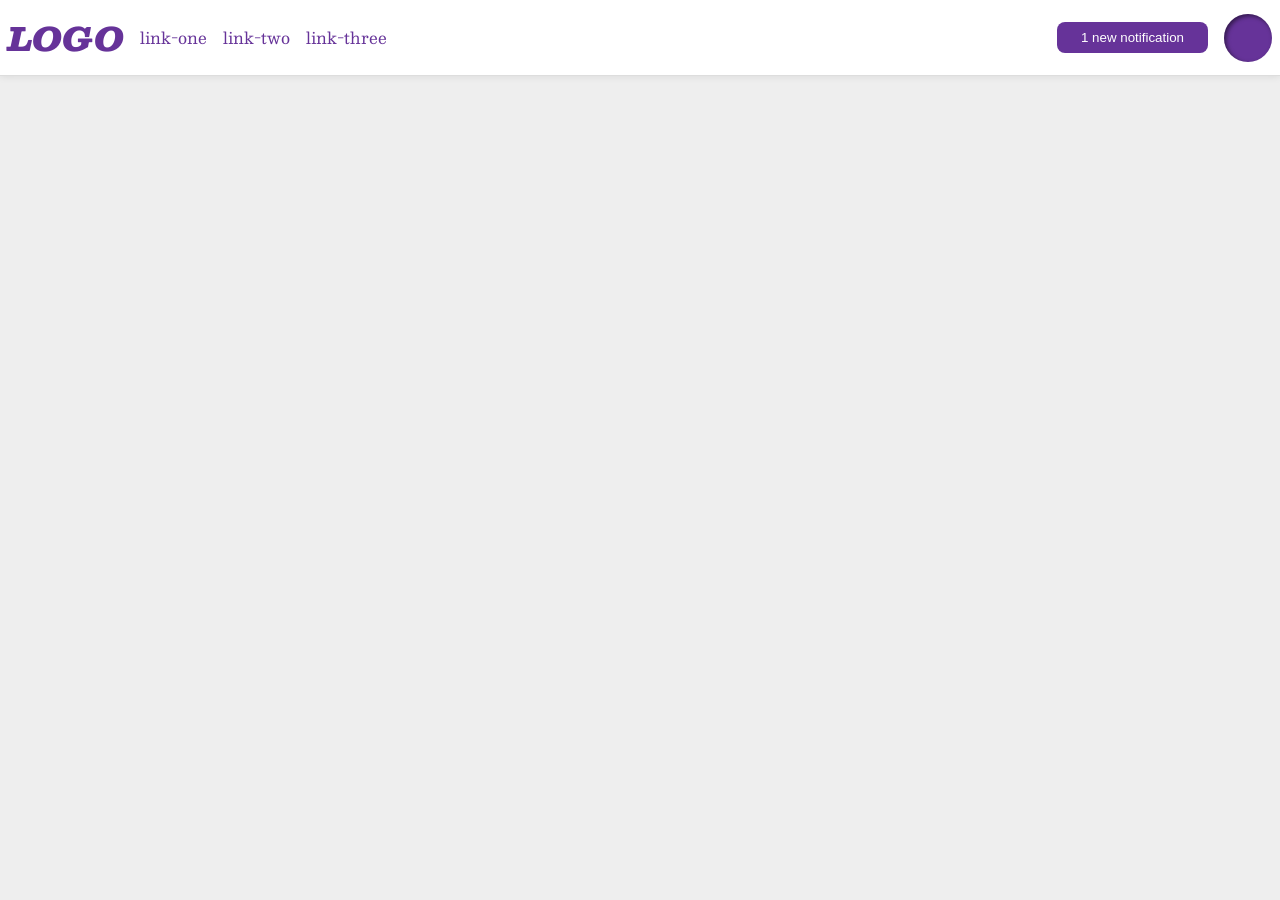
<file: foundations/flex/03-flex-header-2/index.html>
<!DOCTYPE html>
<html lang="en">
  <head>
    <meta charset="UTF-8">
    <meta http-equiv="X-UA-Compatible" content="IE=edge">
    <meta name="viewport" content="width=device-width, initial-scale=1.0">
    <title>Flex Header 2</title>
    <link rel="stylesheet" href="style.css">
  </head>
  <body>
    <div class="header">
      <div class="header-section">
        <div class="logo">
          LOGO
        </div>
        <ul class="links">
          <li><a href="https://google.com">link-one</a></li>
          <li><a href="https://google.com">link-two</a></li>
          <li><a href="https://google.com">link-three</a></li>
        </ul>
      </div>
      <div class="header-section">
        <button class="notifications">
          1 new notification
        </button>
        <div class="profile-image"></div>
      </div>
    </div>
  </body>
</html>
</file>
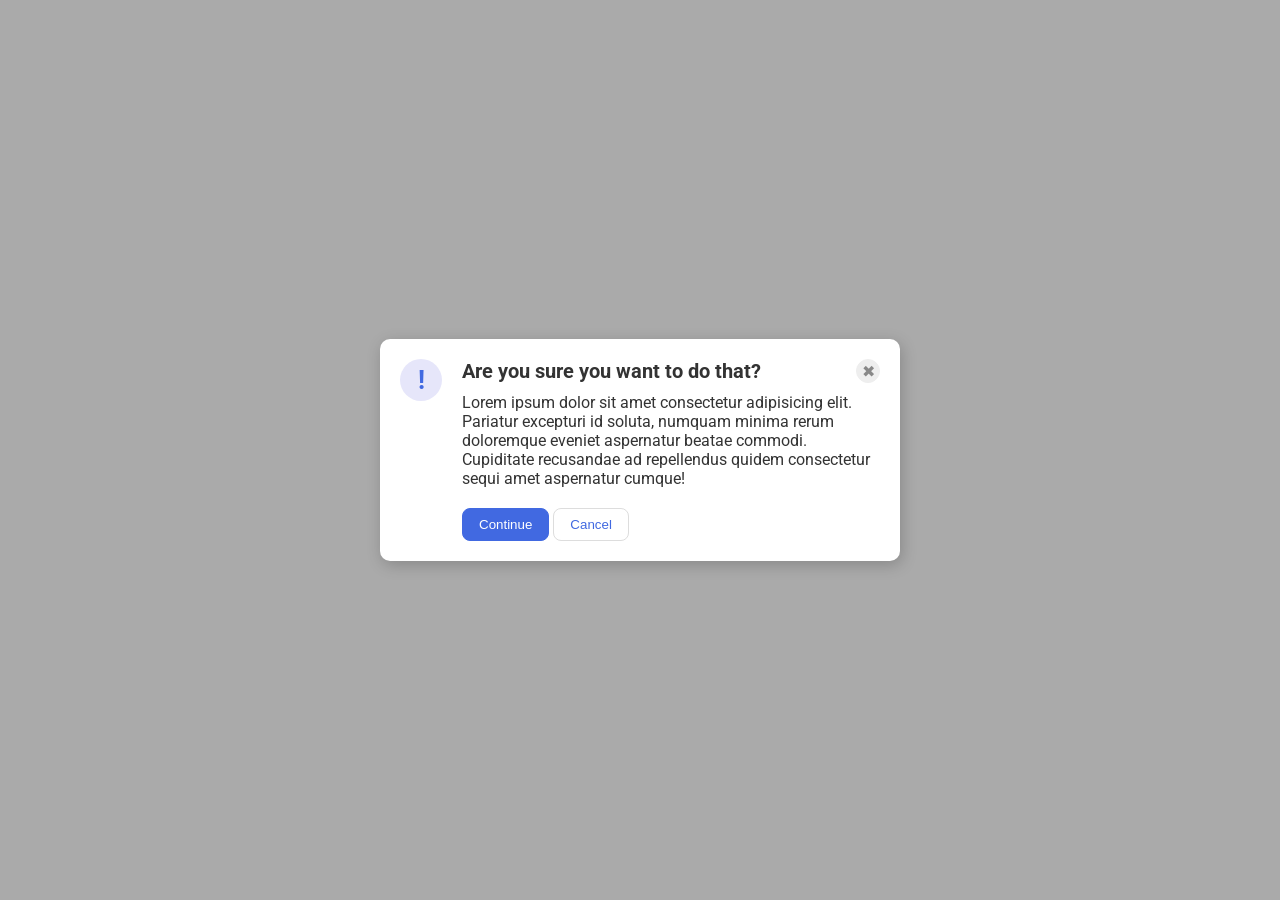
<file: foundations/flex/05-flex-modal/index.html>
<!DOCTYPE html>
<html lang="en">
  <head>
    <meta charset="UTF-8">
    <meta http-equiv="X-UA-Compatible" content="IE=edge">
    <meta name="viewport" content="width=device-width, initial-scale=1.0">
    <link rel="stylesheet" href="style.css">
    <title>Modal</title>
  </head>
  <body>
    <div class="modal">
      <div class="icon">!</div>
      <div class="container">
        <div class="header-container">
          <div class="header">Are you sure you want to do that?</div>
          <button class="close-button">✖</button>
        </div>
        <div class="text">Lorem ipsum dolor sit amet consectetur adipisicing elit. Pariatur excepturi id soluta, numquam minima rerum doloremque eveniet aspernatur beatae commodi. Cupiditate recusandae ad repellendus quidem consectetur sequi amet aspernatur cumque!</div>
        <button class="continue">Continue</button>
        <button class="cancel">Cancel</button>
      </div>
    </div>
  </body>
</html>
</file>
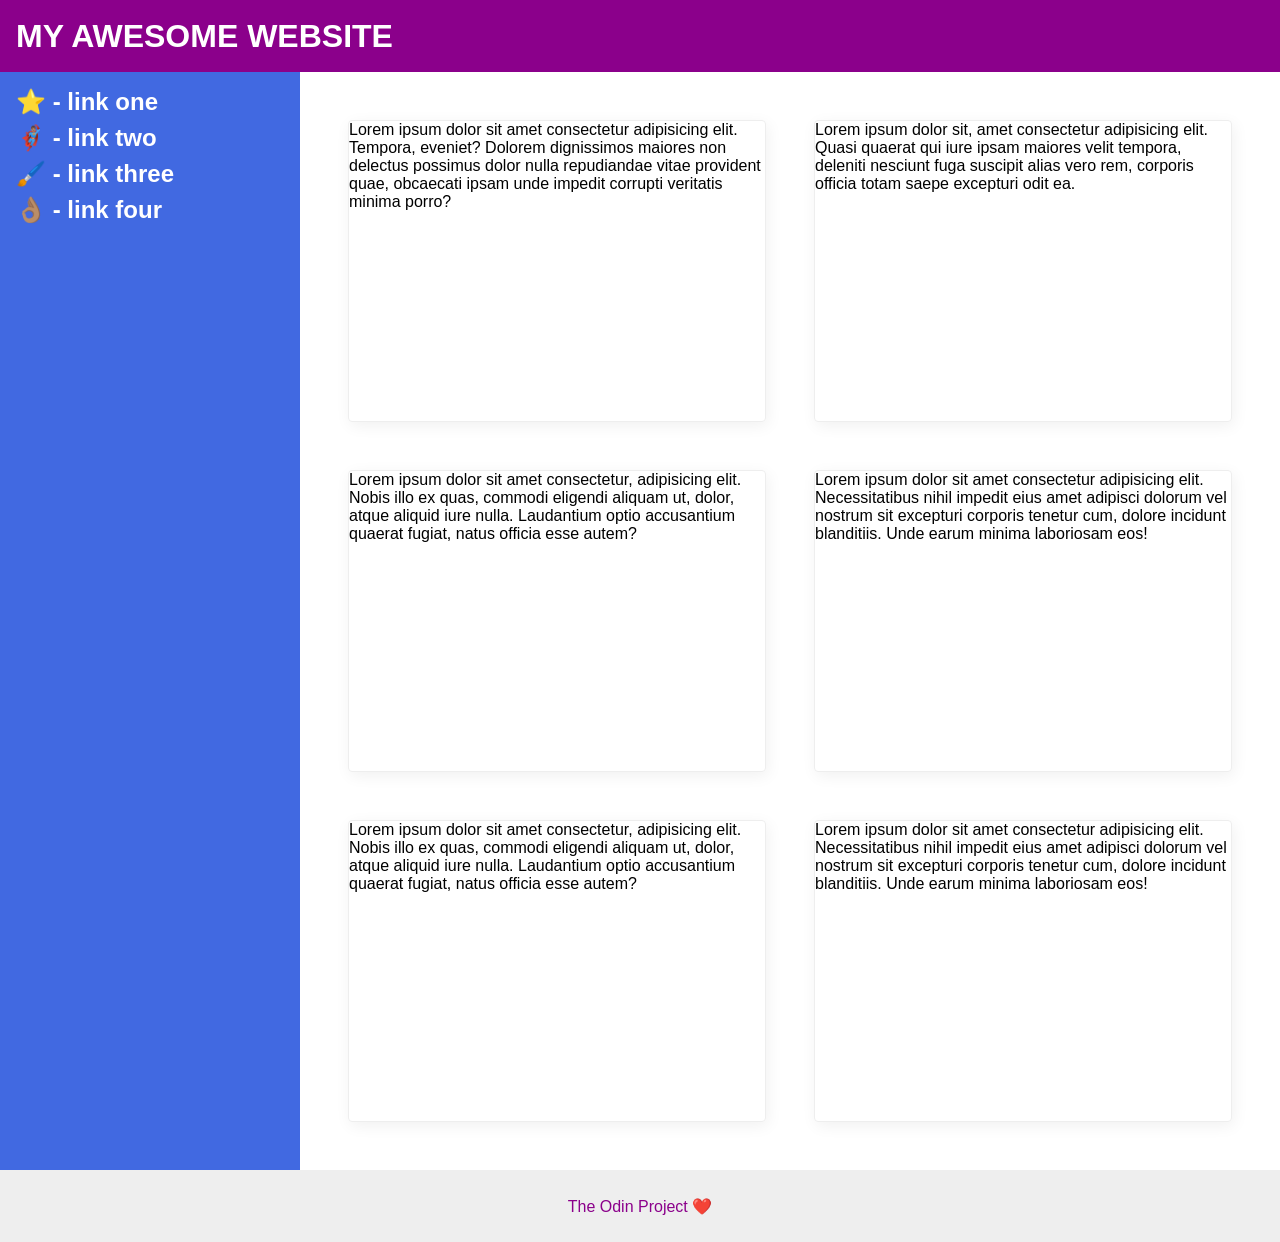
<file: foundations/flex/07-flex-layout-2/index.html>
<!DOCTYPE html>
<html lang="en">
  <head>
    <meta charset="UTF-8">
    <meta http-equiv="X-UA-Compatible" content="IE=edge">
    <meta name="viewport" content="width=device-width, initial-scale=1.0">
    <title>The Holy Grail</title>
    <link rel="stylesheet" href="style.css">
  </head>
  <body>
    <div class="header">
      MY AWESOME WEBSITE
    </div>
    
    <div class="content">
      <div class="sidebar">
        <ul>
          <li><a href="#">⭐ - link one</a></li>
          <li><a href="#">🦸🏽‍♂️ - link two</a></li>
          <li><a href="#">🖌️ - link three</a></li>
          <li><a href="#">👌🏽 - link four</a></li>
        </ul>
      </div>

      <div class="cards">
        <div class="card">Lorem ipsum dolor sit amet consectetur adipisicing elit. Tempora, eveniet? Dolorem dignissimos maiores non delectus possimus dolor nulla repudiandae vitae provident quae, obcaecati ipsam unde impedit corrupti veritatis minima porro?</div>
        <div class="card">Lorem ipsum dolor sit, amet consectetur adipisicing elit. Quasi quaerat qui iure ipsam maiores velit tempora, deleniti nesciunt fuga suscipit alias vero rem, corporis officia totam saepe excepturi odit ea.</div>
        <div class="card">Lorem ipsum dolor sit amet consectetur, adipisicing elit. Nobis illo ex quas, commodi eligendi aliquam ut, dolor, atque aliquid iure nulla. Laudantium optio accusantium quaerat fugiat, natus officia esse autem?</div>
        <div class="card">Lorem ipsum dolor sit amet consectetur adipisicing elit. Necessitatibus nihil impedit eius amet adipisci dolorum vel nostrum sit excepturi corporis tenetur cum, dolore incidunt blanditiis. Unde earum minima laboriosam eos!</div>
        <div class="card">Lorem ipsum dolor sit amet consectetur, adipisicing elit. Nobis illo ex quas, commodi eligendi aliquam ut, dolor, atque aliquid iure nulla. Laudantium optio accusantium quaerat fugiat, natus officia esse autem?</div>
        <div class="card">Lorem ipsum dolor sit amet consectetur adipisicing elit. Necessitatibus nihil impedit eius amet adipisci dolorum vel nostrum sit excepturi corporis tenetur cum, dolore incidunt blanditiis. Unde earum minima laboriosam eos!</div>
      </div>
    </div>
    
    <div class="footer">
      The Odin Project ❤️
    </div>
  </body>
</html>
</file>
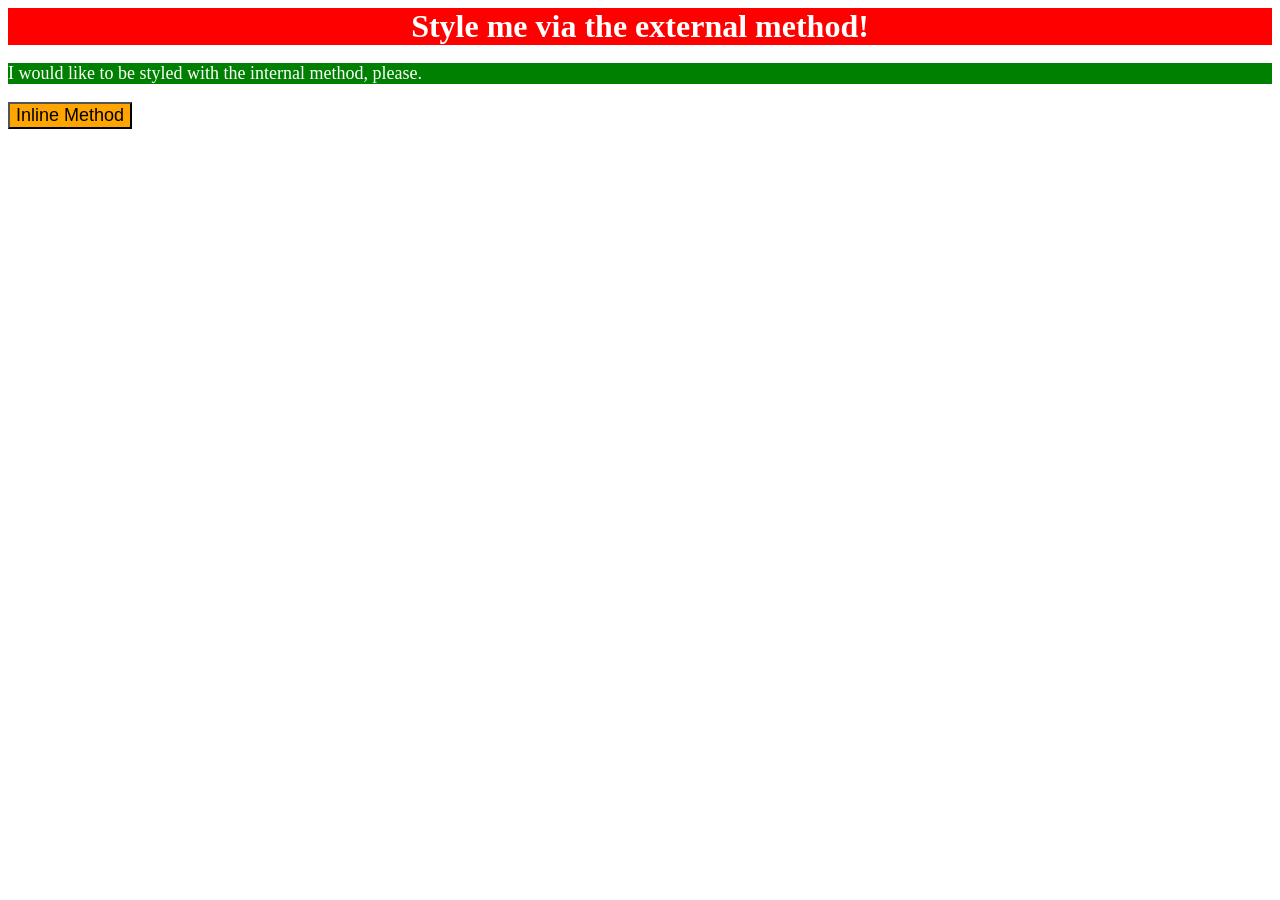
<file: foundations/intro-to-css/01-css-methods/index.html>
<!DOCTYPE html>
<html lang="en">
  <head>
    <meta charset="UTF-8">
    <meta http-equiv="X-UA-Compatible" content="IE=edge">
    <meta name="viewport" content="width=device-width, initial-scale=1.0">
    <link rel="stylesheet" href="./style.css">
    <style>
      p {
        background-color: green;
        color: white;
        font-size: 18px;
      }
    </style>
    <title>Methods for Adding CSS</title>
  </head>
  <body>
    <div>Style me via the external method!</div>
    <p>I would like to be styled with the internal method, please.</p>
    <button style="background-color: orange; font-size: 18px">Inline Method</button>
  </body>
</html>
</file>
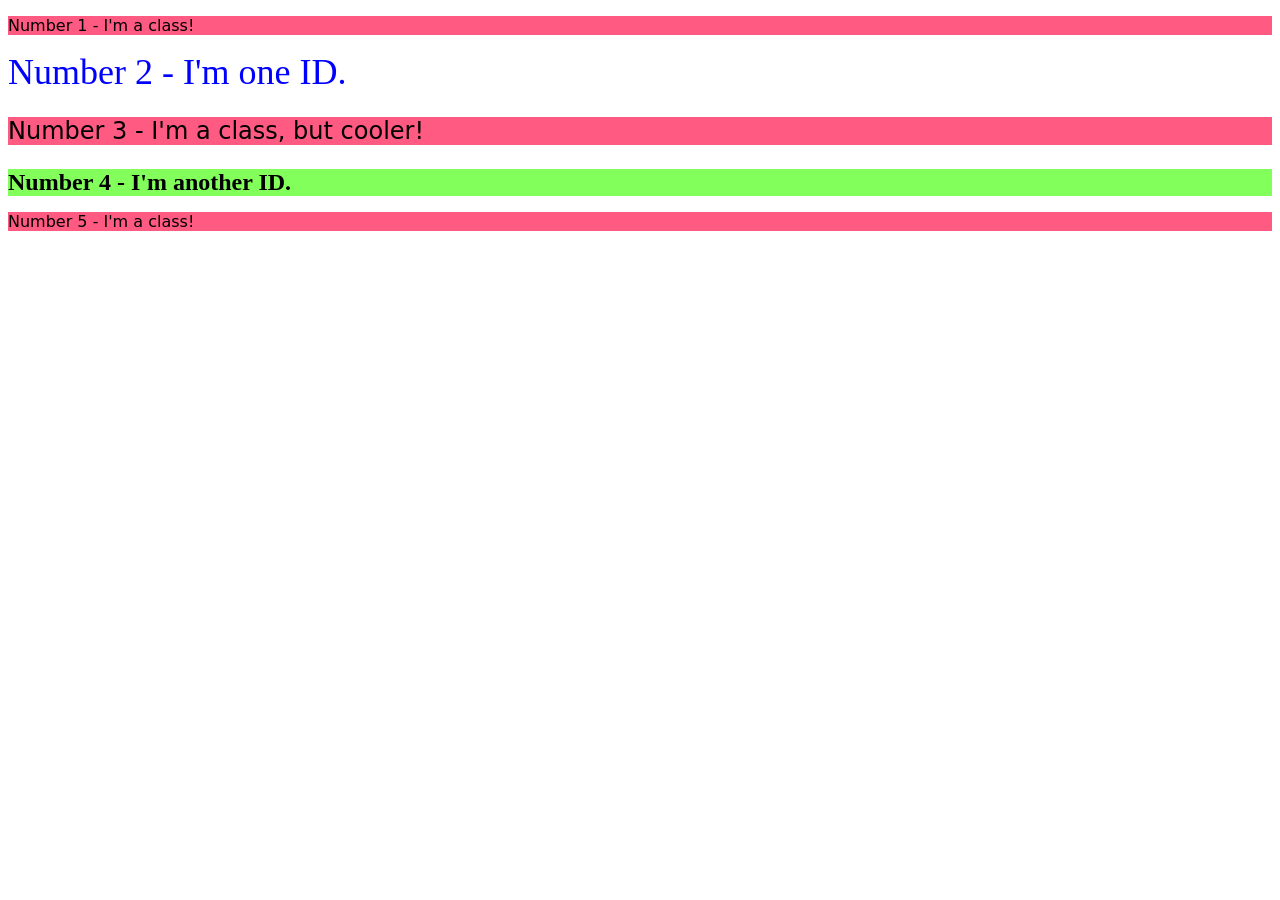
<file: foundations/intro-to-css/02-class-id-selectors/index.html>
<!DOCTYPE html>
<html lang="en">
  <head>
    <meta charset="UTF-8">
    <meta http-equiv="X-UA-Compatible" content="IE=edge">
    <meta name="viewport" content="width=device-width, initial-scale=1.0">
    <title>Class and ID Selectors</title>
    <link rel="stylesheet" href="style.css">
  </head>
  <body>
    <p class="Odd-Numbered">Number 1 - I'm a class!</p>
    <div id="Second-Element">Number 2 - I'm one ID.</div>
    <p class="Odd-Numbered Adjust-font-size">Number 3 - I'm a class, but cooler!</p>
    <div id="Fourth-Element" class="Adjust-font-size">Number 4 - I'm another ID.</div>
    <p class="Odd-Numbered">Number 5 - I'm a class!</p>
  </body>
</html>
</file>
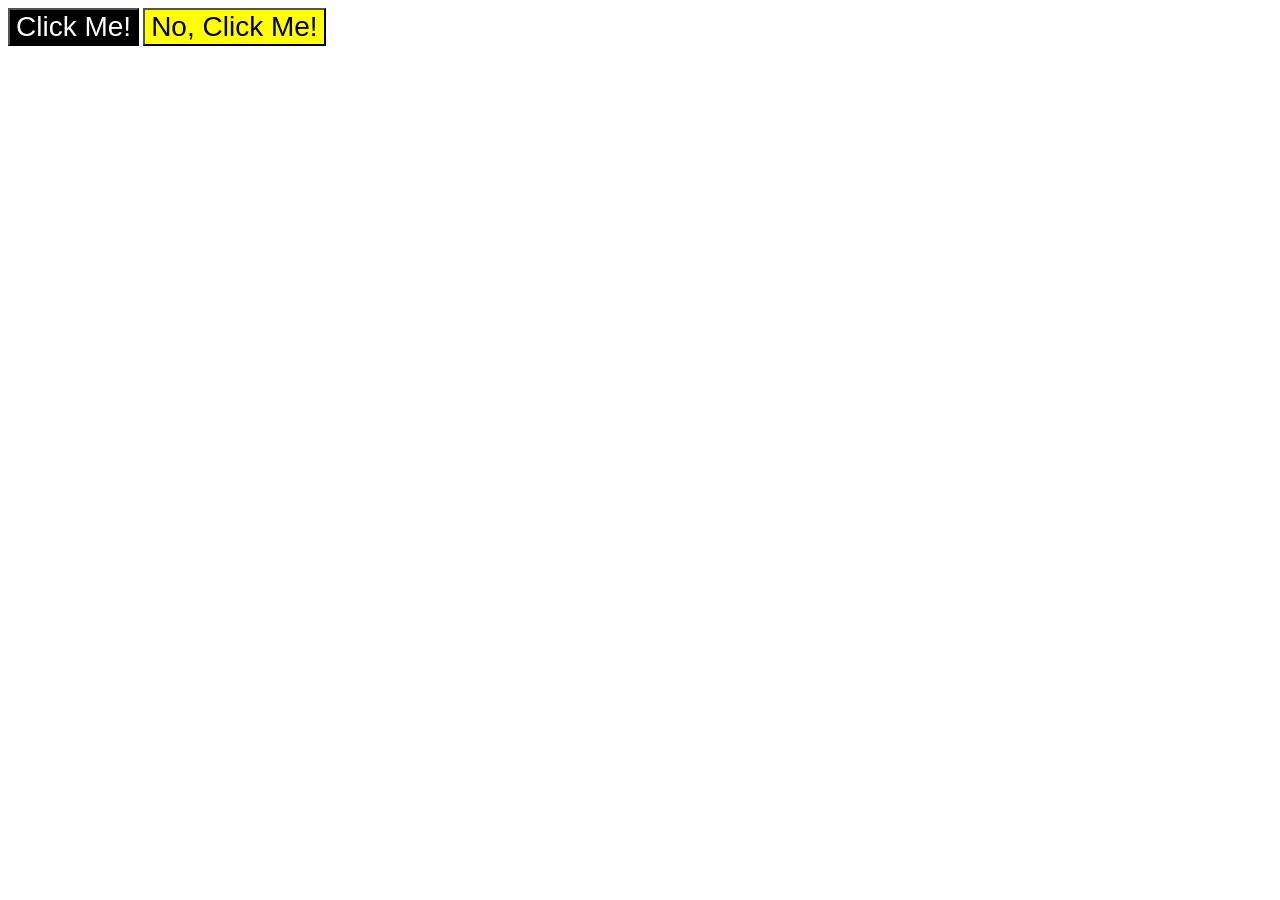
<file: foundations/intro-to-css/03-grouping-selectors/index.html>
<!DOCTYPE html>
<html lang="en">
  <head>
    <meta charset="UTF-8">
    <meta http-equiv="X-UA-Compatible" content="IE=edge">
    <meta name="viewport" content="width=device-width, initial-scale=1.0">
    <title>Grouping Selectors</title>
    <link rel="stylesheet" href="style.css">
  </head>
  <body>
    <button class="left-button">Click Me!</button>
    <button class="right-button">No, Click Me!</button>
  </body>
</html>
</file>
<file: foundations/flex/03-flex-header-2/style.css>
/* this is some magical font-importing.  
you'll learn about it later. */
@import url('https://fonts.googleapis.com/css2?family=Besley:ital,wght@0,400;1,900&display=swap');

body {
  margin: 0;
  background: #eee;
  font-family: Besley, serif;
}

.header {
  background: white;
  border-bottom: 1px solid #ddd;
  box-shadow: 0 0 8px rgba(0,0,0,.1);
  display: flex;
  justify-content: space-between;
}

.profile-image {
  background: rebeccapurple;
  box-shadow: inset 2px 2px 4px rgba(0,0,0,.5);
  border-radius: 50%;
  width: 48px;
  height: 48px;
  flex-shrink: 0;
}

.logo {
  color: rebeccapurple;
  font-size: 32px;
  font-weight: 900;
  font-style: italic;
}

button {
  border: none;
  border-radius: 8px;
  background: rebeccapurple;
  color: white;
  padding: 8px 24px;
}

a {
  /* this removes the line under our links */
  text-decoration: none;
  color: rebeccapurple;
}

ul {
  list-style-type: none;
  display: flex;
  gap: 16px;
  padding: 0px;
}

.header-section {
  display: flex;
  align-items: center;
  padding: 8px;
  gap: 16px;
}
</file>
<file: foundations/flex/05-flex-modal/style.css>
@import url('https://fonts.googleapis.com/css2?family=Roboto:wght@400;700&display=swap');

html, body {
  height: 100%;
}

body {
  font-family: Roboto, sans-serif;
  margin: 0;
  background: #aaa;
  color: #333;
  /* I'll give you this one for free lol */
  display: flex;
  align-items: center;
  justify-content: center;
}

.modal {
  background: white;
  width: 480px;
  border-radius: 10px;
  box-shadow: 2px 4px 16px rgba(0,0,0,.2);
  display: flex;
  padding: 20px;
  gap: 20px;
  justify-content: flex-start;
}

.icon {
  color: royalblue;
  font-size: 26px;
  font-weight: 700;
  background: lavender;
  width: 42px;
  height: 42px;
  border-radius: 50%;
  display: flex;
  align-items: center;
  justify-content: center;
  flex-shrink: 0;
}

.close-button {
  background: #eee;
  border-radius: 50%;
  color: #888;
  font-weight: 400;
  font-size: 16px;
  height: 24px;
  width: 24px;
  display: flex;
  align-items: center;
  justify-content: center;
  border: 1px solid #eee;
  padding: 0;
}

button {
  cursor: pointer;
  padding: 8px 16px;
  border-radius: 8px;
}

button.continue {
  background: royalblue;
  border: 1px solid royalblue;
  color: white;
}

button.cancel {
  background: white;
  border: 1px solid #ddd;
  color: royalblue;
}

.header-container {
  display: flex;
  justify-content: space-between;
}

.header {
  font-weight: bold;
  font-size: 20px;
  margin-bottom: 10px;
}

.text {
  margin-bottom: 20px;
}
</file>
<file: foundations/flex/07-flex-layout-2/style.css>
body {
  font-family: -apple-system, BlinkMacSystemFont, 'Segoe UI', Roboto, Oxygen, Ubuntu, Cantarell, 'Open Sans', 'Helvetica Neue', sans-serif;
  margin: 0;
  min-height: 100vh;
  display: flex;
  flex-direction: column;
}

.header {
  height: 72px;
  background: darkmagenta;
  color: white;
  font-size: 32px;
  font-weight: 900;
  display: flex;
  align-items: center;
  padding-left: 16px;
}

.footer {
  height: 72px;
  background: #eee;
  color: darkmagenta;
  display: flex;
  justify-content: center;
  align-items: center;
}

.sidebar {
  width: 300px;
  background: royalblue;
  box-sizing: border-box;
  flex-shrink: 0;
  padding: 16px;
}

.card {
  border: 1px solid #eee;
  box-shadow: 2px 4px 16px rgba(0,0,0,.06);
  border-radius: 4px;
  height: 300px;
  flex-basis: 350px;
  flex-grow: 1;
}

.content {
  display: flex;
  flex: 1;
}

ul {
  list-style-type: none;
  padding: 0;
  margin: 0;
}

li {
  margin-bottom: 8px;
}

a {
  font-size: 24px;
  color: white;
  text-decoration: none;
  font-weight: bold;
}

.cards {
  display: flex;
  flex-wrap: wrap;
  padding: 48px;
  gap: 48px;
}
</file>
<file: foundations/intro-to-css/01-css-methods/style.css>
div {
    background-color: red;
    color: white;
    font-size: 32px;
    text-align: center;
    font-weight: bold;
}
</file>
<file: foundations/intro-to-css/02-class-id-selectors/style.css>
.Odd-Numbered {
    background-color: rgb(255, 90, 130);
    font-family: Verdana, "DejaVu Sans", sans-serif;
}

#Second-Element {
    color: hsl(240 100% 50%);
    font-size: 36px;
}

#Fourth-Element {
    background-color: #82FF5A;
    font-weight: bold;
}

.Adjust-font-size {
    font-size: 24px;
}
</file>
<file: foundations/intro-to-css/03-grouping-selectors/style.css>
.left-button {
    background-color: hsl(360, 0%, 0%);
    color: hsl(360, 0%, 100%);
}

.right-button {
    background-color: #ff0;
}

.left-button,
.right-button {
    font-size: 28px;
    font-family: Helvetica, 'Times New Roman', sans-serif;
}
</file>
